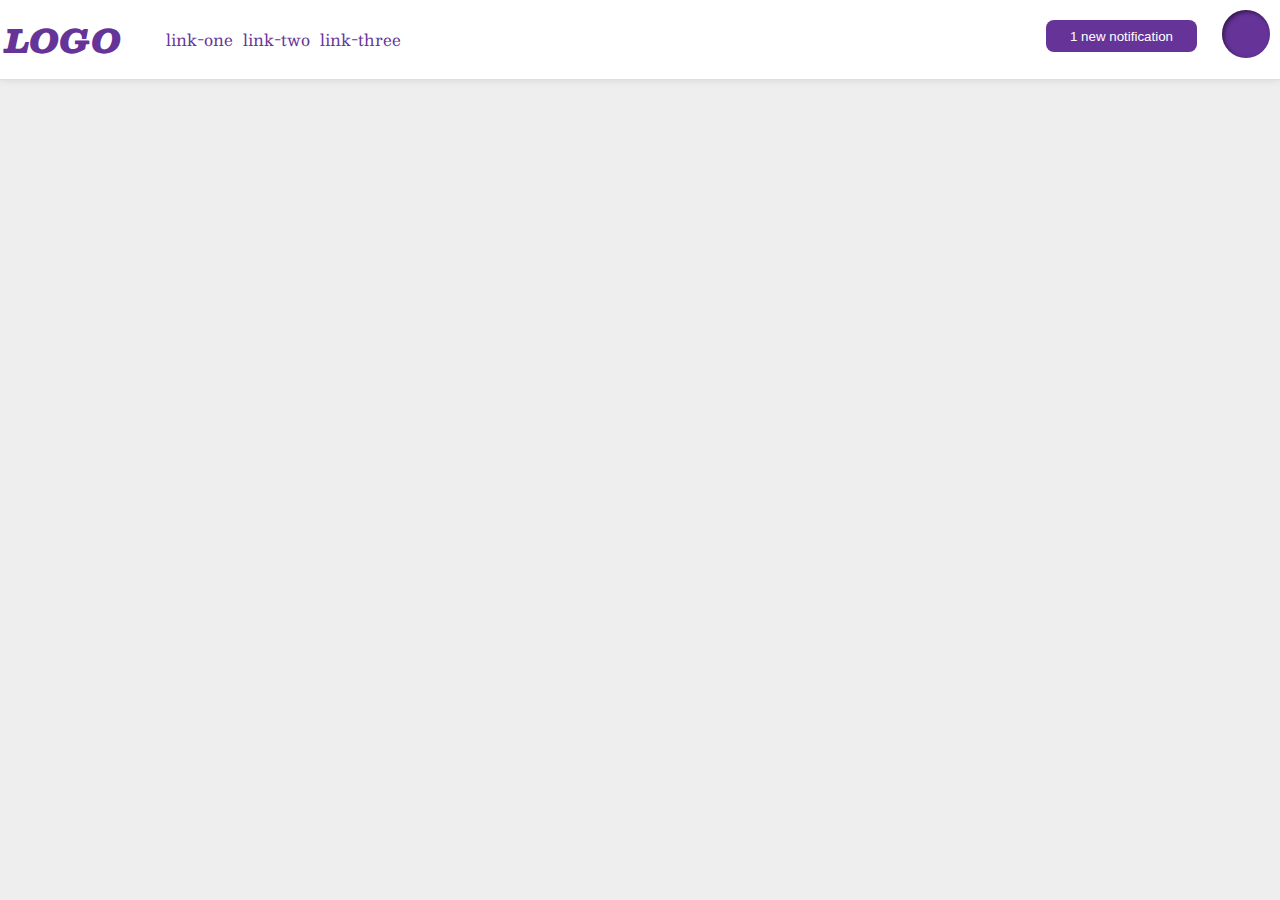
<file: flex/03-flex-header-2/index.html>
<!DOCTYPE html>
<html lang="en">
  <head>
    <meta charset="UTF-8">
    <meta http-equiv="X-UA-Compatible" content="IE=edge">
    <meta name="viewport" content="width=device-width, initial-scale=1.0">
    <title>Flex Header 2</title>
    <link rel="stylesheet" href="style.css">
  </head>
  <body>
    <div class="header">
      <div class="left">
        <div class="logo">
          LOGO
        </div>
        <ul class="links">
          <li><a href="google.com">link-one</a></li>
          <li><a href="google.com">link-two</a></li>
          <li><a href="google.com">link-three</a></li>
        </ul>
      </div>
      <div class="right">
          <button class="notifications">
            1 new notification
          </button>
          <div class="profile-image"></div>
      </div>
    </div>
  </body>
</html>
</file>
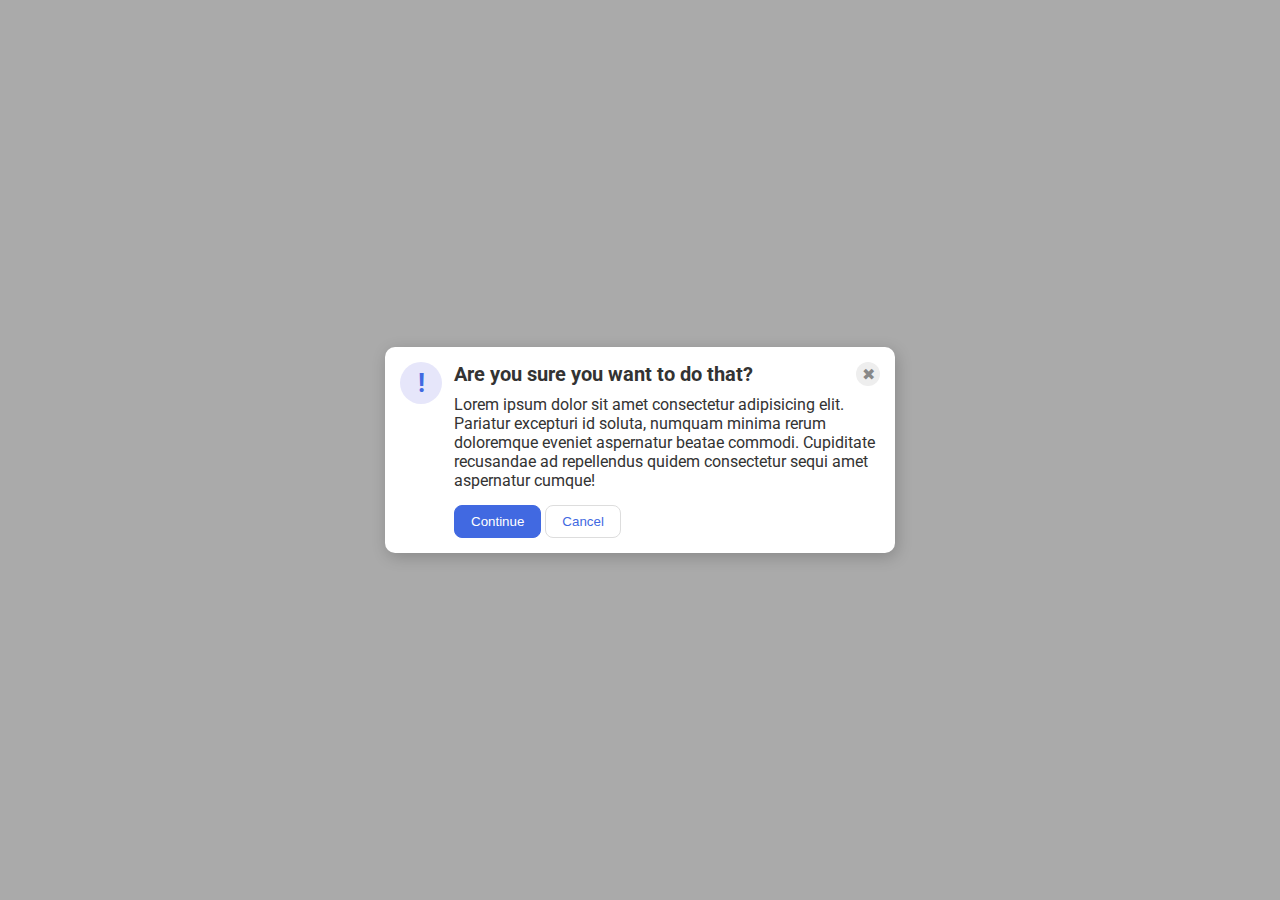
<file: flex/05-flex-modal/index.html>
<!DOCTYPE html>
<html lang="en">
  <head>
    <meta charset="UTF-8">
    <meta http-equiv="X-UA-Compatible" content="IE=edge">
    <meta name="viewport" content="width=device-width, initial-scale=1.0">
    <link rel="stylesheet" href="style.css">
    <title>Modal</title>
  </head>
  <body>
    <div class="modal">

      <div class="top">
        <div class="icon">!</div>
        <div class="header">Are you sure you want to do that?</div>
        <div class="close-button">✖</div>
        
      </div>

      <div class="center">
        <div class="text">Lorem ipsum dolor sit amet consectetur adipisicing elit. Pariatur excepturi id soluta, numquam minima rerum doloremque eveniet aspernatur beatae commodi. Cupiditate recusandae ad repellendus quidem consectetur sequi amet aspernatur cumque!</div>
        <div class="bottom">
          <button class="continue">Continue</button>
          <button class="cancel">Cancel</button>
        </div>
      </div>
    </div>
  </body>
</html>
</file>
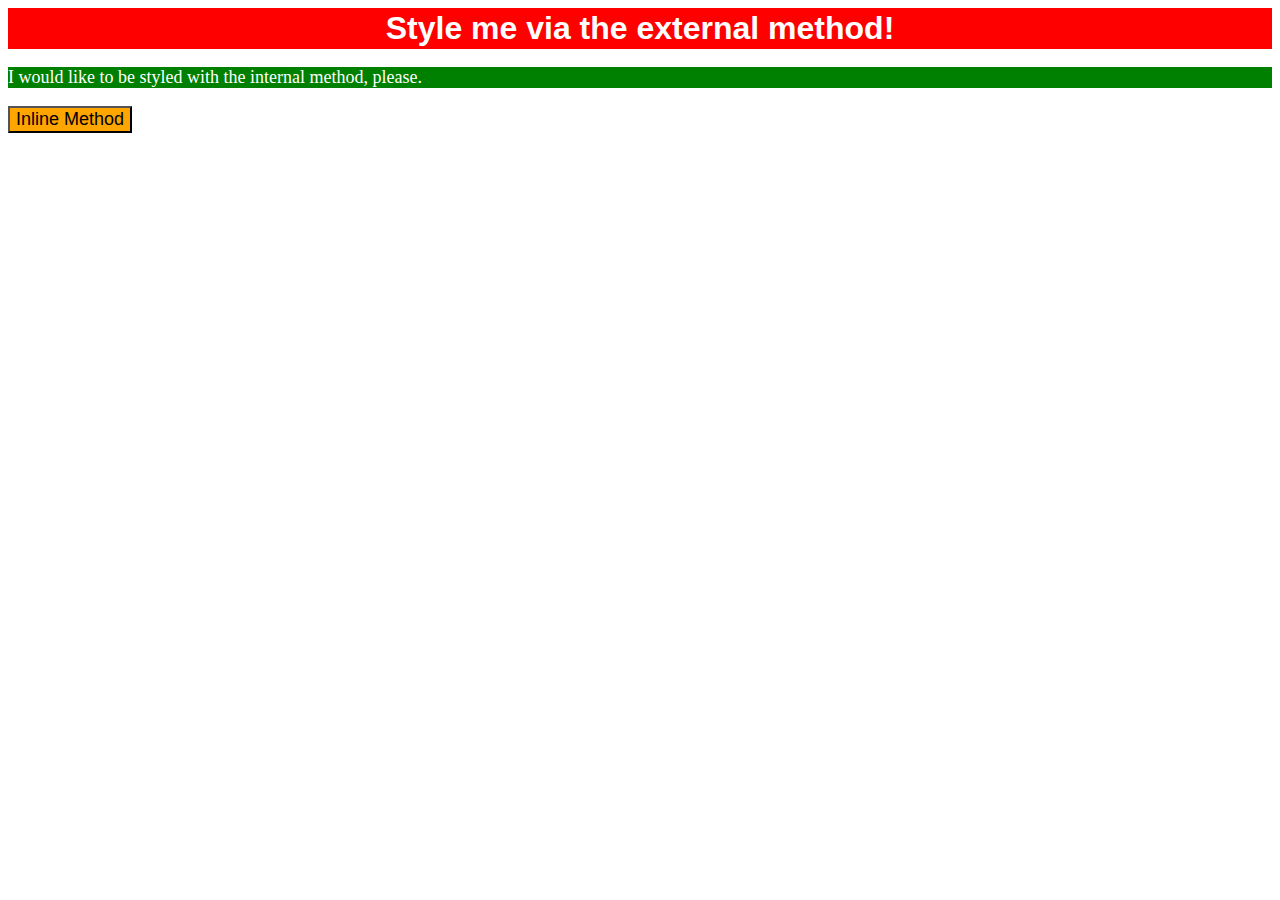
<file: foundations/01-css-methods/index.html>
<!DOCTYPE html>
<html lang="en">
  <head>
    <meta charset="UTF-8">
    <meta http-equiv="X-UA-Compatible" content="IE=edge">
    <meta name="viewport" content="width=device-width, initial-scale=1.0">
    <title>Methods for Adding CSS</title>
    <link rel="stylesheet" href="style.css">
    <style>
      p {
        background-color: green;
        color: white;
        font-weight: 500;
        font-size: 18px;
      }
    </style>
  </head>
  <body>
    <div>Style me via the external method!</div>
    <p>I would like to be styled with the internal method, please.</p>
    <button style="background-color:orange; font-size:18px;">Inline Method</button>
  </body>
</html>
</file>
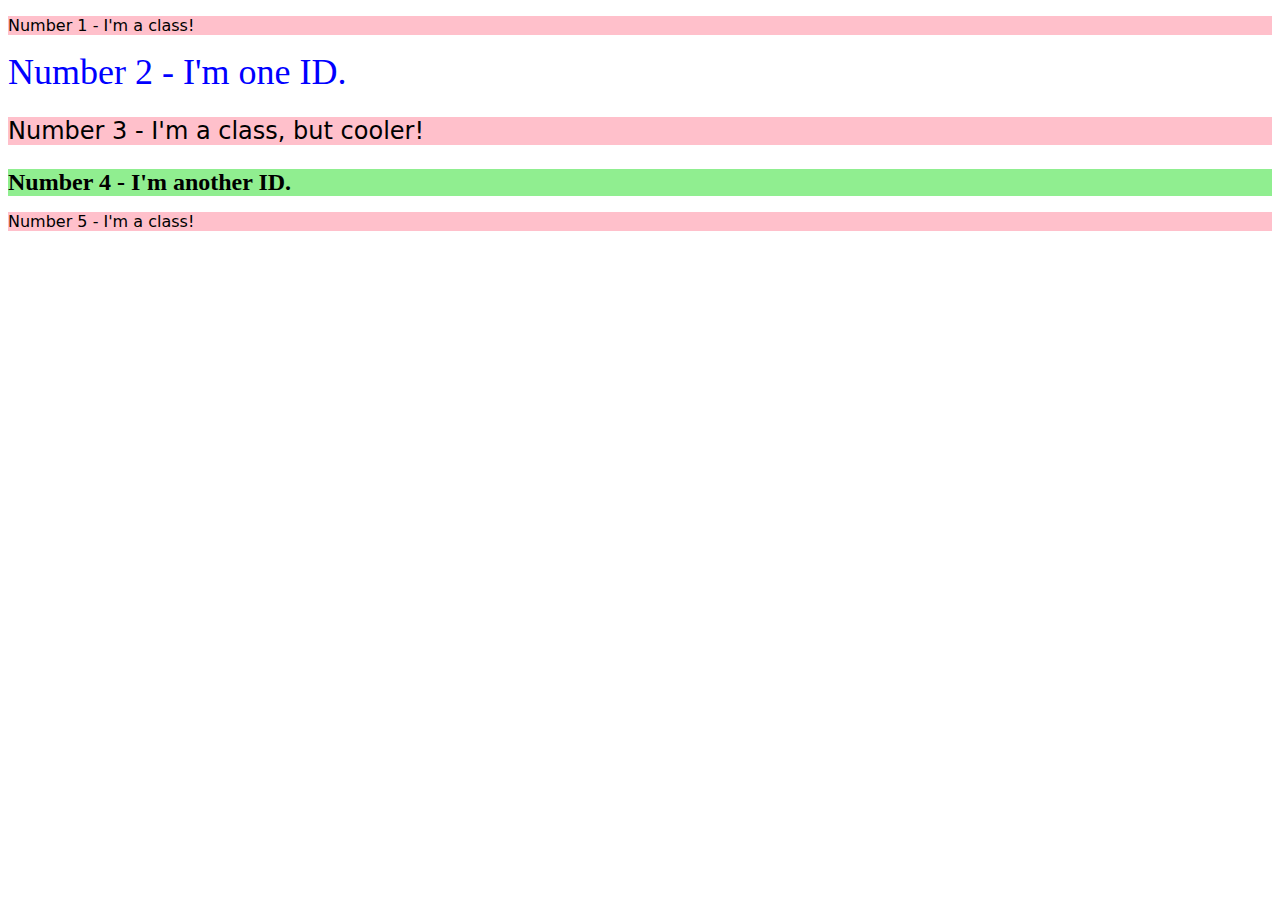
<file: foundations/02-class-id-selectors/index.html>
<!DOCTYPE html>
<html lang="en">
  <head>
    <meta charset="UTF-8">
    <meta http-equiv="X-UA-Compatible" content="IE=edge">
    <meta name="viewport" content="width=device-width, initial-scale=1.0">
    <title>Class and ID Selectors</title>
    <link rel="stylesheet" href="style.css">
  </head>
  <body>
    <p class="odd">Number 1 - I'm a class!</p>
    <div id="two">Number 2 - I'm one ID.</div>
    <p class="odd three">Number 3 - I'm a class, but cooler!</p>
    <div id="four">Number 4 - I'm another ID.</div>
    <p class="odd">Number 5 - I'm a class!</p>
  </body>
</html>
</file>
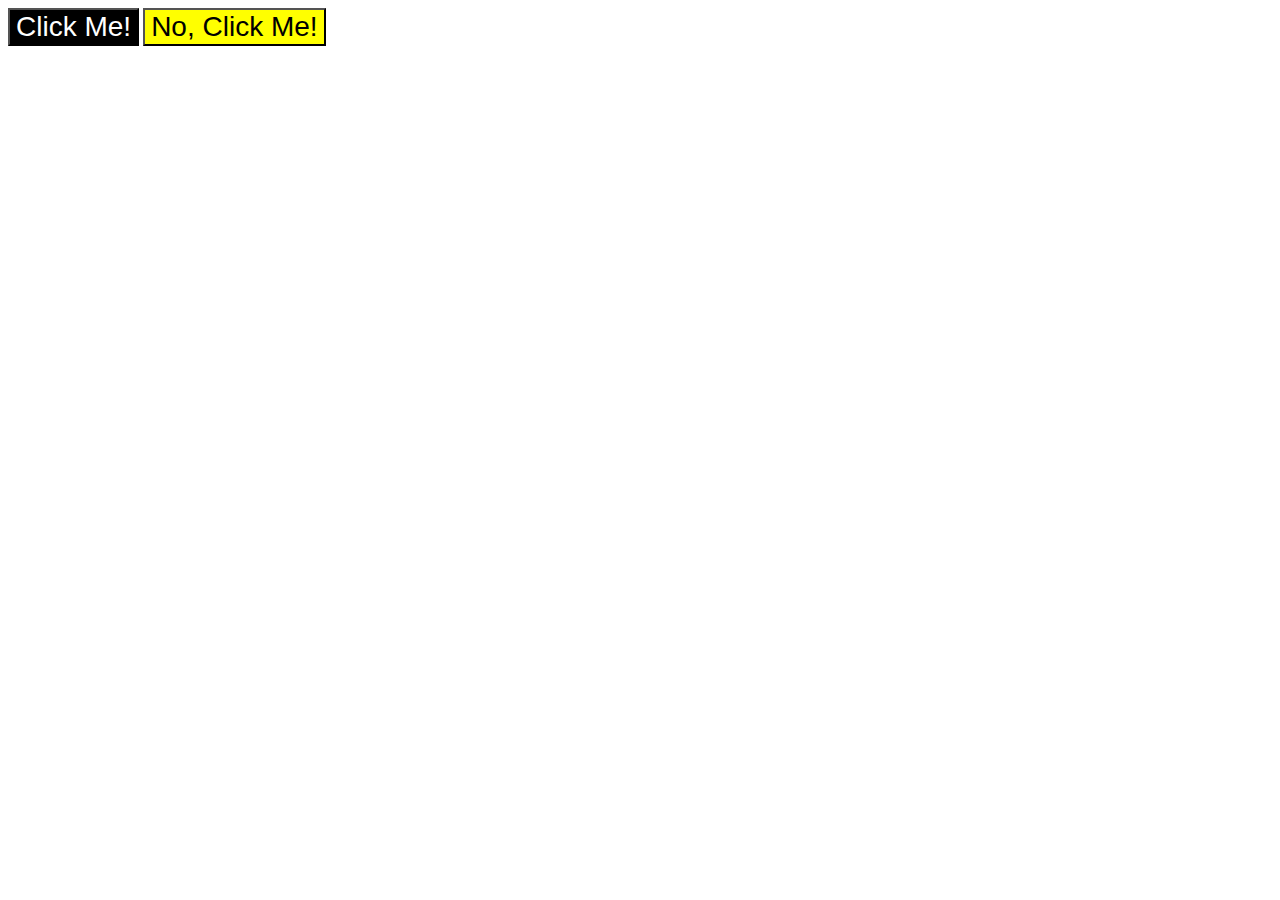
<file: foundations/03-grouping-selectors/index.html>
<!DOCTYPE html>
<html lang="en">
  <head>
    <meta charset="UTF-8">
    <meta http-equiv="X-UA-Compatible" content="IE=edge">
    <meta name="viewport" content="width=device-width, initial-scale=1.0">
    <title>Grouping Selectors</title>
    <link rel="stylesheet" href="style.css">
  </head>
  <body>
    <button class="btn1 btn">Click Me!</button>
    <button class="btn2 btn">No, Click Me!</button>
  </body>
</html>
</file>
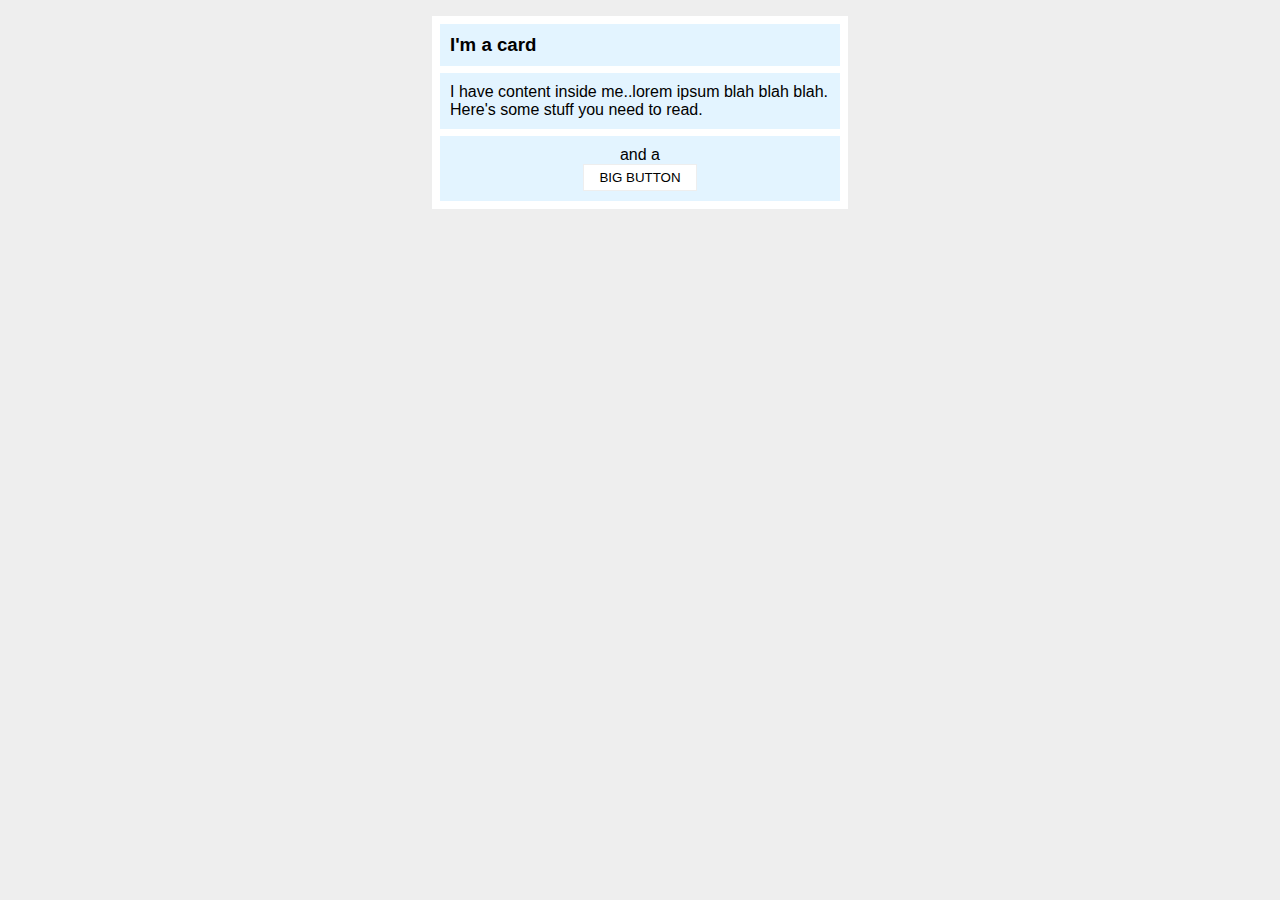
<file: margin-and-padding/02-margin-and-padding-2/index.html>
<!DOCTYPE html>
<html lang="en">
  <head>
    <meta charset="UTF-8">
    <meta http-equiv="X-UA-Compatible" content="IE=edge">
    <meta name="viewport" content="width=device-width, initial-scale=1.0">
    <title>Margin and Padding exercise 2</title>
    <link rel="stylesheet" href="style.css">
  </head>
  <body>
    <div class="card">
      <h1 class="title">I'm a card</h1>
      <div class="content">I have content inside me..lorem ipsum blah blah blah. Here's some stuff you need to read.</div>
      <div class="button-container">and a <br><button>BIG BUTTON</button></div>
    </div>
  </body>
</html>
</file>
<file: flex/03-flex-header-2/style.css>
/* this is some magical font-importing.  
you'll learn about it later. */
@import url('https://fonts.googleapis.com/css2?family=Besley:ital,wght@0,400;1,900&display=swap');

body {
  margin: 0;
  background: #eee;
  font-family: Besley, serif;
}

.header {
  background: white;
  border-bottom: 1px solid #ddd;
  box-shadow: 0 0 8px rgba(0,0,0,.1);
  display: flex;
  justify-content: space-between;
  padding: 5px;
}

.left {
  display: flex;
  justify-content: flex-start;
}

.right {
  display: flex;
  justify-content: space-between;
}

.profile-image {
  background: rebeccapurple;
  box-shadow: inset 2px 2px 4px rgba(0,0,0,.5);
  border-radius: 50%;
  width: 48px;
  height: 48px;
  margin: 5px;
}

.logo {
  color: rebeccapurple;
  font-size: 32px;
  font-weight: 900;
  font-style: italic;
  margin: auto;
}

button {
  border: none;
  border-radius: 8px;
  background: rebeccapurple;
  color: white;
  padding: 8px 24px;
  margin-right: 20px;
  margin-top: 15px;
  flex: 0 1 auto;
  max-height: 32px;
  max-width: auto;
}

a {
  /* this removes the line under our links */
  text-decoration: none;
  color: rebeccapurple;
}

ul {
  list-style-type: none;
  display: flex;
  justify-content: space-evenly;
}

li {
  margin: 5px;
}
</file>
<file: flex/05-flex-modal/style.css>
@import url('https://fonts.googleapis.com/css2?family=Roboto:wght@400;700&display=swap');

html, body {
  height: 100%;
}

body {
  font-family: Roboto, sans-serif;
  margin: 0;
  background: #aaa;
  color: #333;
  /* I'll give you this one for free lol */
  display: flex;
  align-items: center;
  justify-content: center;
  text-justify: left;
}

.modal {
  background: white;
  width: 480px;
  border-radius: 10px;
  box-shadow: 2px 4px 16px rgba(0,0,0,.2);
  display: flex;
  flex-wrap: wrap;
  padding: 15px;
  row-gap: 15px;
  column-gap: 15px;
}

.top {
  width: 100%;
  display: flex;
  justify-content: space-between;
  margin-bottom: -24px;
}

.center {
  display: flex;
  flex-direction: column;
  margin-left: 54px;
  justify-content: space-between;
  row-gap: 15px;
}

.icon {
  color: royalblue;
  font-size: 26px;
  font-weight: 700;
  background: lavender;
  width: 42px;
  height: 42px;
  max-width: 42px;
  max-height: 42px;
  border-radius: 50%;
  display: flex;
  align-items: center;
  justify-content: center;
  flex: 1 1 initial;
}

.close-button {
  background: #eee;
  border-radius: 50%;
  color: #888;
  font-weight: 400;
  font-size: 16px;
  height: 24px;
  width: 24px;
  display: flex;
  align-items: center;
  justify-content: center;
}

.header {
  margin-right: auto;
  font-weight: bold;
  font-size: 20px;
  margin-left: 12px;
}

button {
  padding: 8px 16px;
  border-radius: 8px;
  flex: 1 1 initial;
}

button.continue {
  background: royalblue;
  border: 1px solid royalblue;
  color: white;
}

button.cancel {
  background: white;
  border: 1px solid #ddd;
  color: royalblue;
}
</file>
<file: foundations/01-css-methods/style.css>
div {
    background-color: red;
    color: white;
    font-size: 32px;
    font-family: sans-serif;
    font-weight: 800;
    padding: 2px;
    text-align: center;
}
</file>
<file: foundations/02-class-id-selectors/style.css>
.odd {
    background-color: pink;
    font-family: 'Verdana', 'DejaVu Sans', 'sans-serif';
}

#two {
    color: blue;
    font-size: 36px;
}

.three {
    font-size: 24px;
}

#four {
    background-color: lightgreen;
    font-size: 24px;
    font-weight: 800;
}
</file>
<file: foundations/03-grouping-selectors/style.css>
.btn {
    font-size: 28px;
    font-family: 'Helvetica', 'Times New Roman', 'sans-serif';
}

.btn1 {
    background-color: black;
    color: white;
}

.btn2 {
    background-color: yellow;
}
</file>
<file: margin-and-padding/02-margin-and-padding-2/style.css>
body {
  background: #eee;
  font-family: sans-serif;
}

.card {
  width: 400px;
  background: #fff;
  margin: 16px auto;
  padding: 8px;
}

.title {
  background: #e3f4ff;
  margin: auto;
  font-size: 14pt;
  padding: 10px;
}

.content {
  background: #e3f4ff;
  margin:7px auto;
  padding: 10px;
}

.button-container {
  background: #e3f4ff;
  margin: 5px 0 auto;
  text-align: center;
  padding: 10px;
}

button {
  background: white;
  border: 1px solid #eee;
  padding: 5px 15px;
}
</file>
